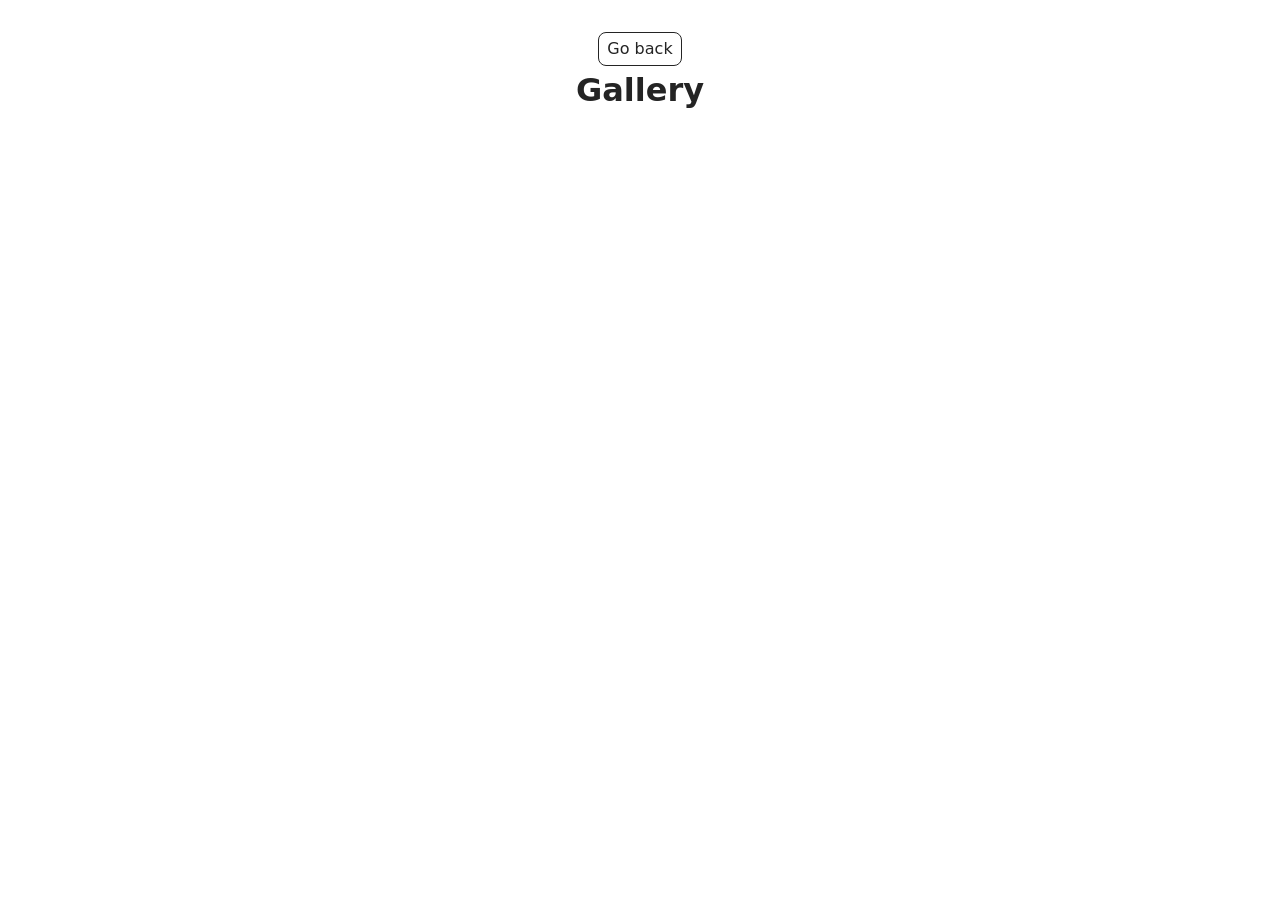
<file: src/1-gallery.html>
<!doctype html>
<html lang="en">
  <head>
    <meta charset="UTF-8" />
    <meta http-equiv="X-UA-Compatible" content="IE=edge" />
    <meta name="viewport" content="width=device-width, initial-scale=1.0" />
    <title>Gallery</title>
    <!-- Старий link на basiclightbox ВИДАЛЕНО -->
    <link rel="stylesheet" href="./css/styles.css" />
  </head>
  <body>
    <main>
      <div class="container">
        <a class="back-link" href="./index.html">Go back</a>

        <h1 class="main-title">Gallery</h1>

        <!-- Обов'язково додаємо наш контейнер для галереї, якого не було в HTML -->
        <ul class="gallery"></ul>
      </div>
    </main>

    <script type="module" src="./js/1-gallery.js"></script>
  </body>
</html>
</file>
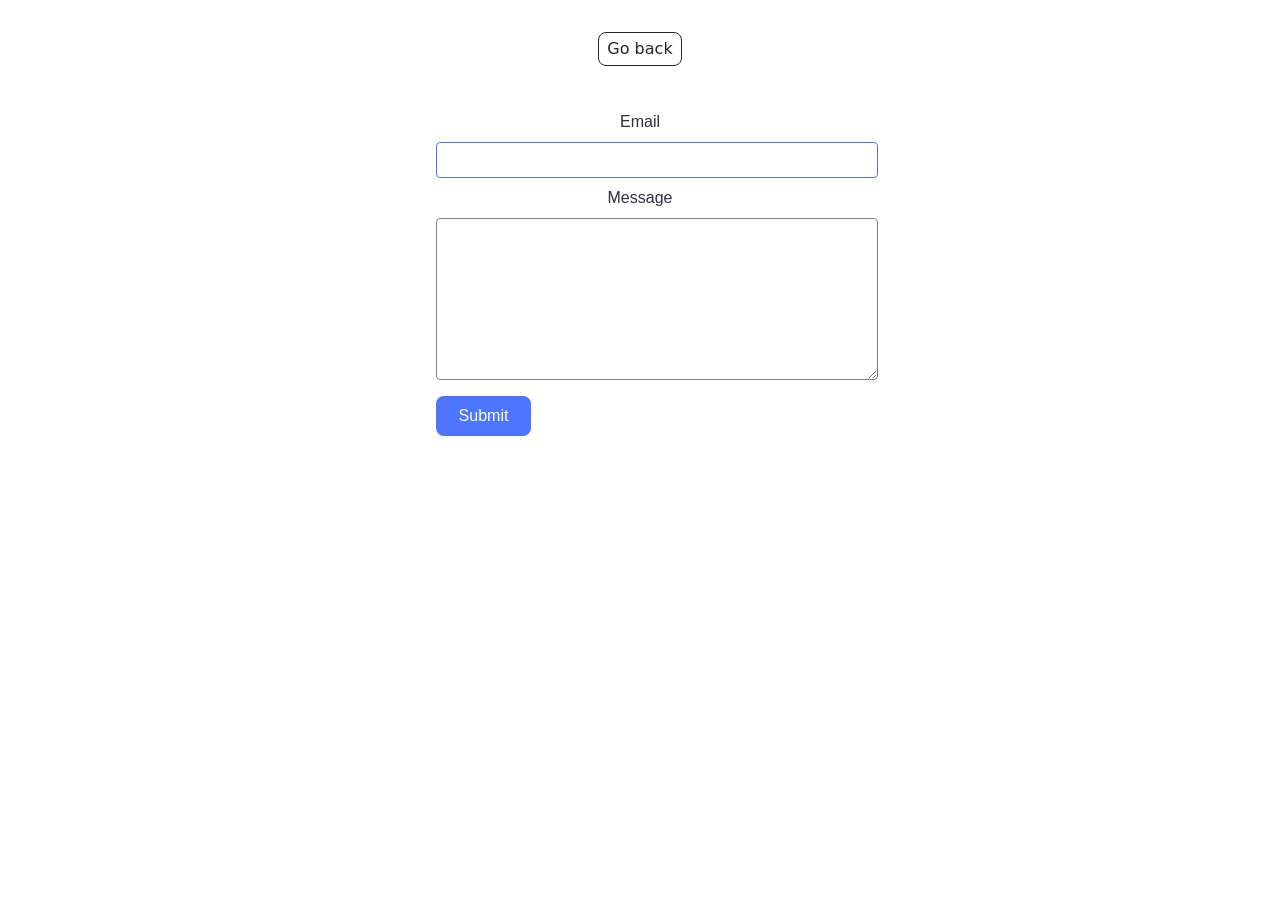
<file: src/2-form.html>
<!doctype html>
<html lang="en">
  <head>
    <meta charset="UTF-8" />
    <meta name="viewport" content="width=device-width, initial-scale=1.0" />
    <title>Feedback Form</title>
    <link rel="stylesheet" href="./css/styles.css" />
  </head>
  <body>
    <main>
      <div class="container">
        <a class="back-link" href="./index.html">Go back</a>

        <!-- Форма строго за ТЗ -->
        <form class="feedback-form" autocomplete="off">
          <label>
            Email
            <input type="email" name="email" autofocus />
          </label>
          <label>
            Message
            <textarea name="message" rows="8"></textarea>
          </label>
          <button type="submit">Submit</button>
        </form>
      </div>
    </main>

    <!-- Підключення JS файлу завдання -->
    <script type="module" src="./js/2-form.js"></script>
  </body>
</html>
</file>
<file: src/css/styles.css>
/**
  |============================
  | include css partials with
  | default @import url()
  |============================
*/
/* Common styles */
@import url('./reset.css');
@import url('./base.css');
@import url('./container.css');
@import url('./animations.css');

/* Sections style */
@import url('./header.css');
@import url('./badges.css');
@import url('./back-link.css');
@import url('./1-gallery.css');
@import url('./2-form.css');
</file>
